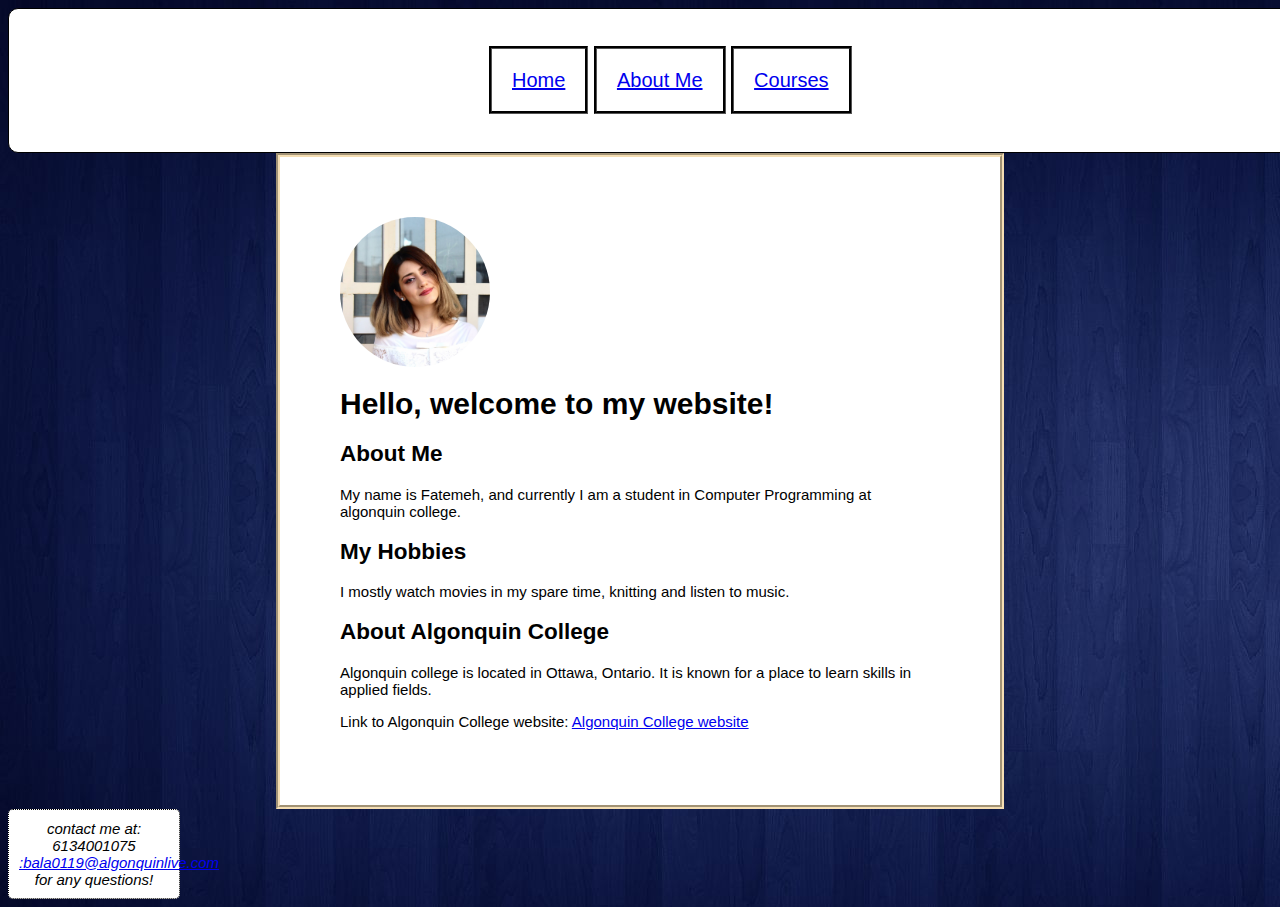
<file: index.html>
<!--Student Name: Fatemeh Baladi
Course: CST 8285 313
Assignment01
Professor Alemeseged Legesse-->

<!doctype html>
<html lang="en">

<head>
    <meta charset="utf-8">
    <title>Fateme Baladi</title>
    <!--title of the page-->
    <!--Linking the three pages together-->
    <link rel="stylesheet" type="text/css" href="pageStyle.css">
    <link rel="stylesheet" type="text/html" href="index.html">
    <link rel="stylesheet" type="text/html" href="courses.html">
    <link rel="stylesheet" type="text/html" href="aboutme.html">
</head>
<header>
    <nav>
        <!-- navigation bar for each page-->
        <ul>
            <li><a href="index.html">Home</a></li>
            <li><a href="aboutme.html">About Me</a></li>
            <li><a href="courses.html">Courses</a></li>
        </ul>
    </nav>
</header>






<div id="mainsection">
    <!-- this id is for the main display of the home page-->

    <div class="pic">
        <img class="pic" src="FatemehBaladi.JPG" alt="" />
        <!-- A photo of me -->
    </div>
    <h1>Hello, welcome to my website!</h1>
    <h2>About Me</h2>
    <!-- Information about me-->
    <p>My name is Fatemeh, and currently I am a student in Computer Programming at algonquin college.
    </p>
    <h2>My Hobbies</h2>
    <!--Hobbies-->
    I mostly watch movies in my spare time, knitting and listen to music.

    <h2>About Algonquin College</h2>
    <!--about college-->
    <p>Algonquin college is located in Ottawa, Ontario. It is known for a place to learn skills in applied fields.</p>
    <!-- link to college website-->

    <p>Link to Algonquin College website: <a href="https://www.algonquincollege.com/">Algonquin College website</a></p>

</div>

<!--Contact information-->
<div class="info">

    contact me at: 6134001075 <a href="mailto">:bala0119@algonquinlive.com</a> for any questions!


</div>

</body>

</html>
</file>
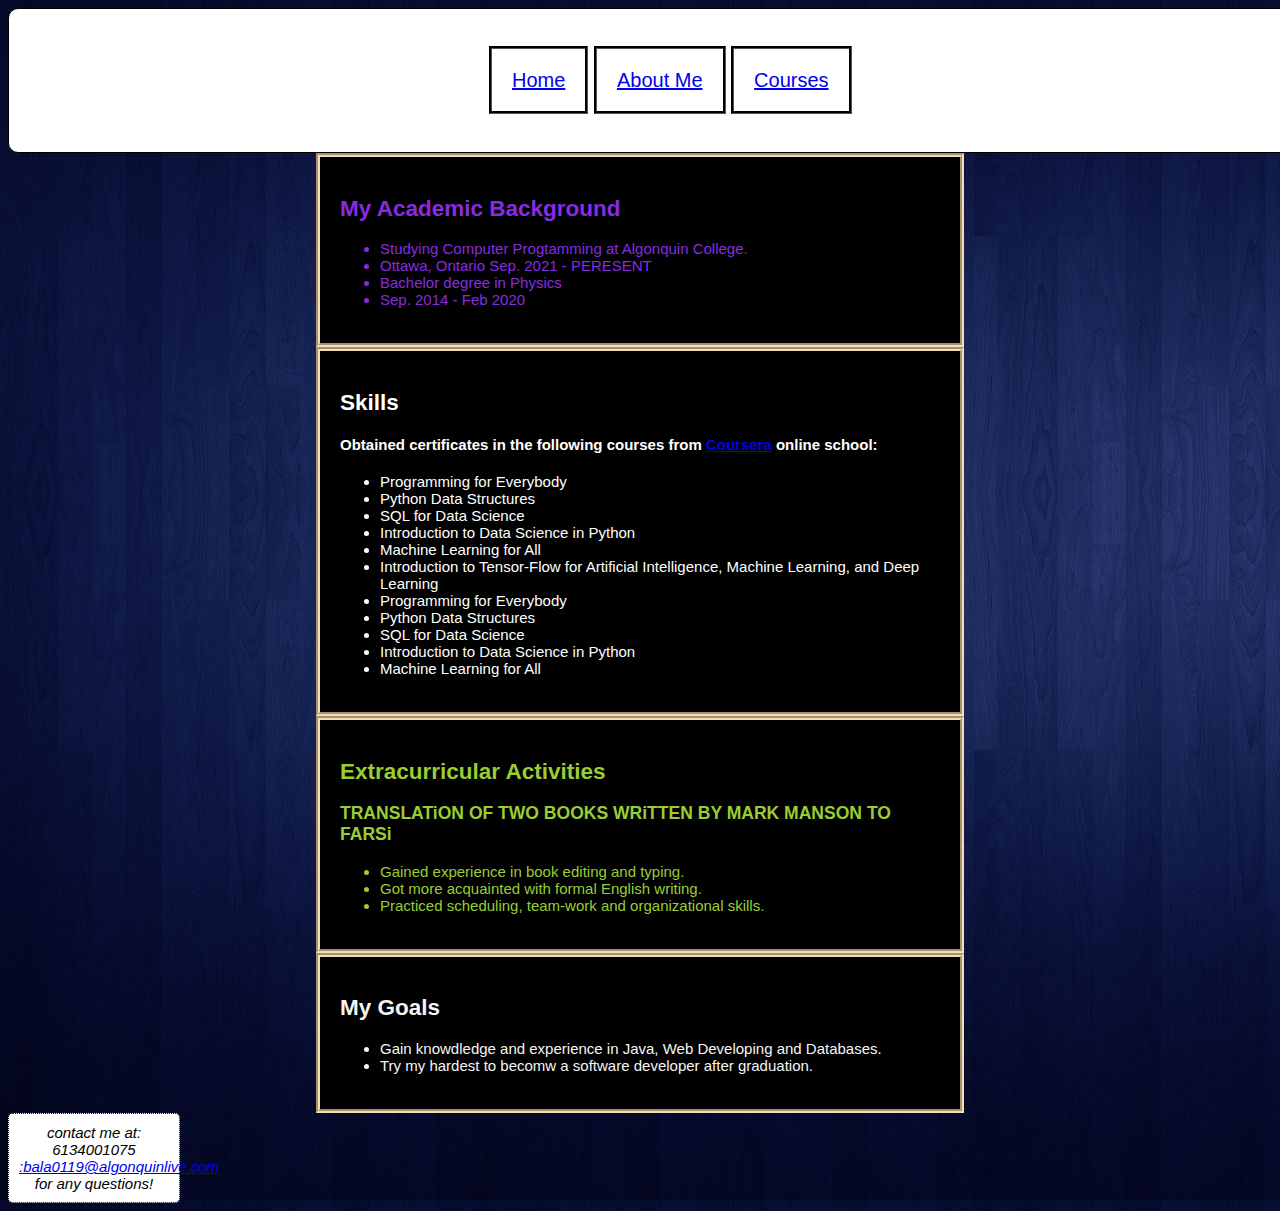
<file: aboutme.html>
<!--Student Name: Fatemeh Baladi
Course: CST 8285 313
Assignment01
Professor Alemeseged Legesse-->




<!doctype html>
<html lang="en">

<head>
    <meta charset="utf-8">
    <title>About Me</title>
    <!--title of the page-->
    <!--linking three pages together-->
    <link rel="stylesheet" type="text/css" href="pageStyle.css">
    <link rel="stylesheet" type="text/html" href="MyWebsite.html">
    <link rel="stylesheet" type="text/html" href="courses.html">
    <link rel="stylesheet" type="text/html" href="aboutme.html">
</head>

<body>
    <div class="mainsection">
        <header>
            <nav>
                <!-- navigation bar for each page-->
                <ul>
                    <li><a href="index.html">Home</a></li>
                    <li><a href="aboutme.html">About Me</a></li>
                    <li><a href="courses.html">Courses</a></li>
                </ul>
            </nav>
        </header>

    </div>


    <!-- <div class="promote"> <img src="images/su.gif" alt="Stanford University image" height="50" width="38" /> </div> -->

    <div id="resume">
        <h2>My Academic Background</h2>

        <ul>
            <!-- Unsorted list-->

            <li>Studying Computer Progtamming at Algonquin College. </li>
            <li>Ottawa, Ontario Sep. 2021 - PERESENT</li>
            <li>Bachelor degree in Physics</li>
            <li>Sep. 2014 - Feb 2020</li>

        </ul>

    </div>

    <div id="skills">
        <h2>Skills</h2>

        <h4>Obtained certificates in the following courses from <a href="https://www.coursera.org/">Coursera</a> online school:
        </h4>

        <ul>
            <!--an unordered list for skills-->


            <li>Programming for Everybody</li>
            <li>Python Data Structures</li>
            <li>SQL for Data Science</li>
            <li>Introduction to Data Science in Python</li>
            <li>Machine Learning for All</li>
            <li>Introduction to Tensor‑Flow for Artificial Intelligence, Machine Learning, and Deep Learning</li>
            <li>Programming for Everybody</li>
            <li>Python Data Structures</li>
            <li>SQL for Data Science</li>
            <li>Introduction to Data Science in Python</li>
            <li>Machine Learning for All</li>

        </ul>
    </div>

    <div id="activity">

        <h2>Extracurricular Activities</h2>
        <h3>TRANSLATiON OF TWO BOOKS WRiTTEN BY MARK MANSON TO FARSi</h3>


        <ul>
            <!-- an unordered list for activity-->

            <li> Gained experience in book editing and typing.</li>
            <li> Got more acquainted with formal English writing.</li>
            <li>Practiced scheduling, team‑work and organizational skills.</li>

        </ul>
    </div>


    <div id="goal">

        <h2>My Goals</h2>
        <!-- an unordered list for activity-->

        <ul>

            <li> Gain knowdledge and experience in Java, Web Developing and Databases.</li>
            <li> Try my hardest to becomw a software developer after graduation.</li>

        </ul>
    </div>



    <div class="info">
        <!--contact information-->
        contact me at: 6134001075 <a href="mailto">:bala0119@algonquinlive.com</a> for any questions!
    </div>


</body>

</html>
</file>
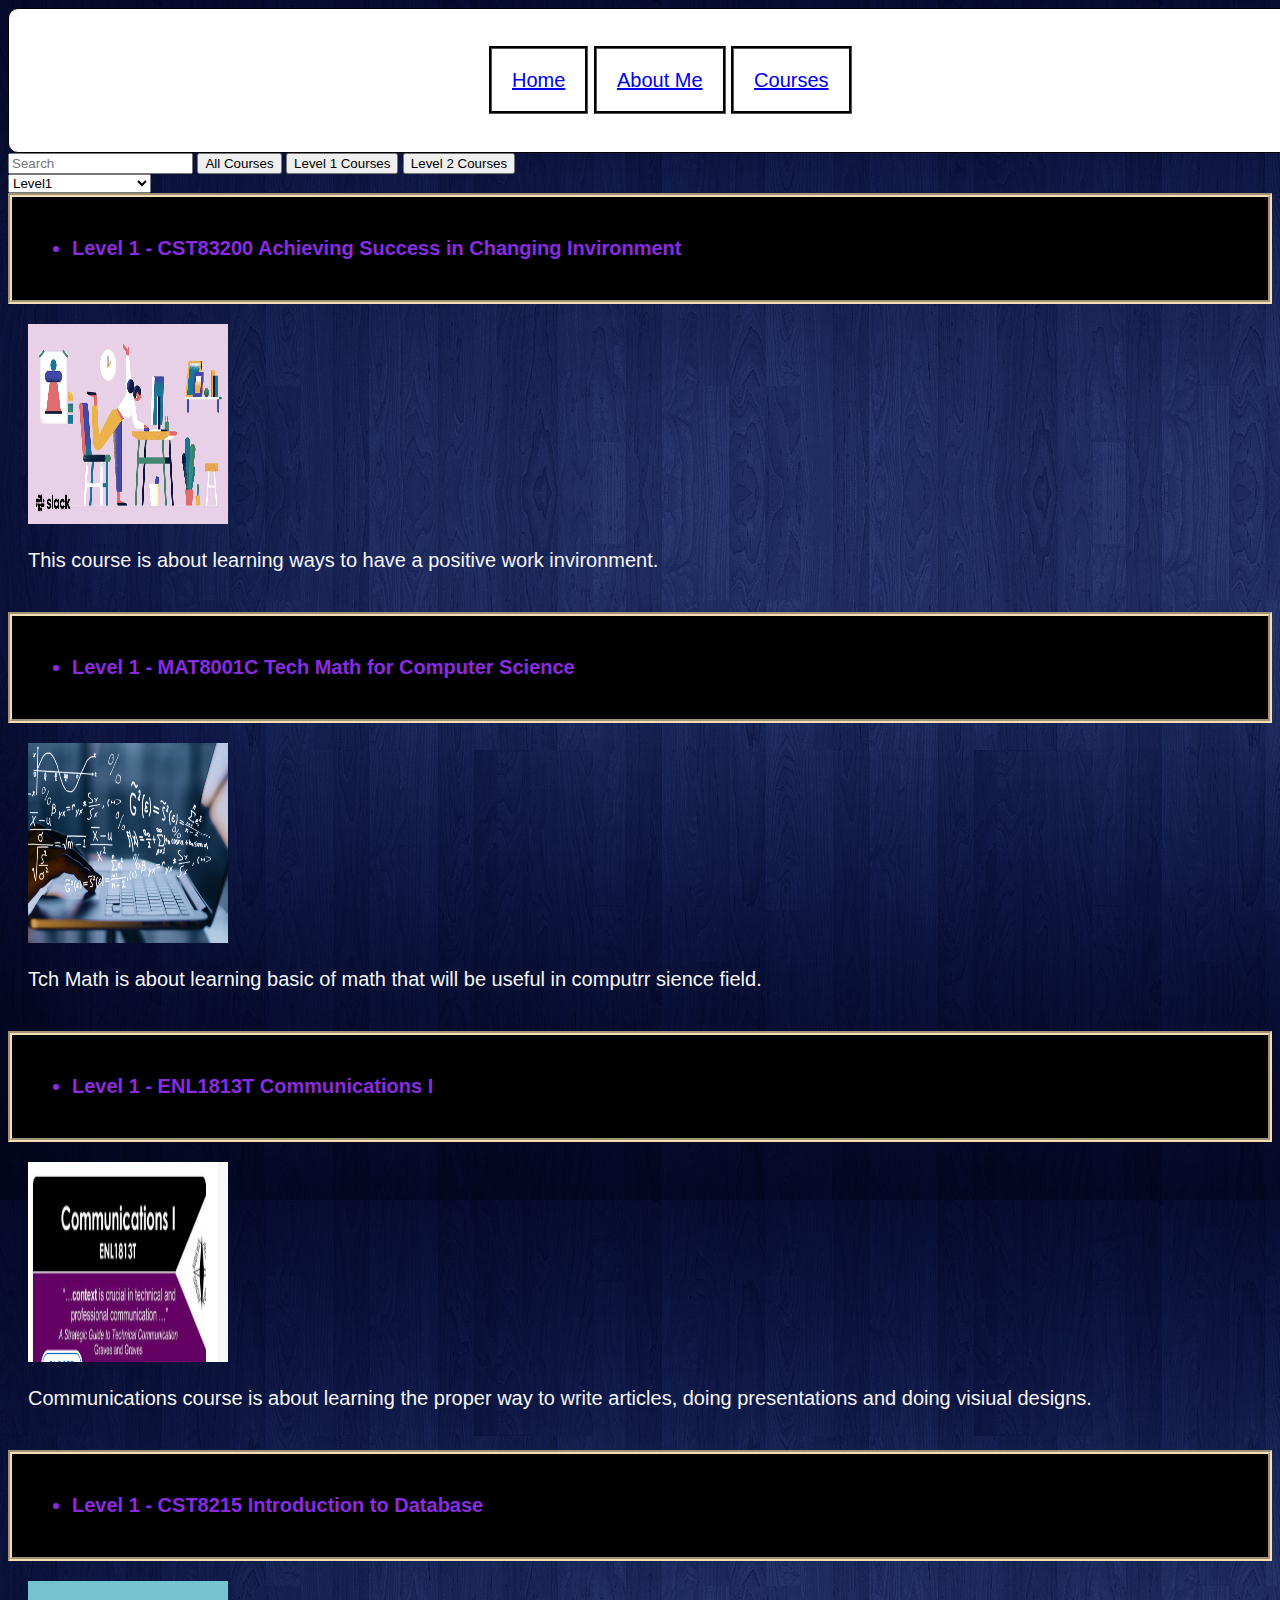
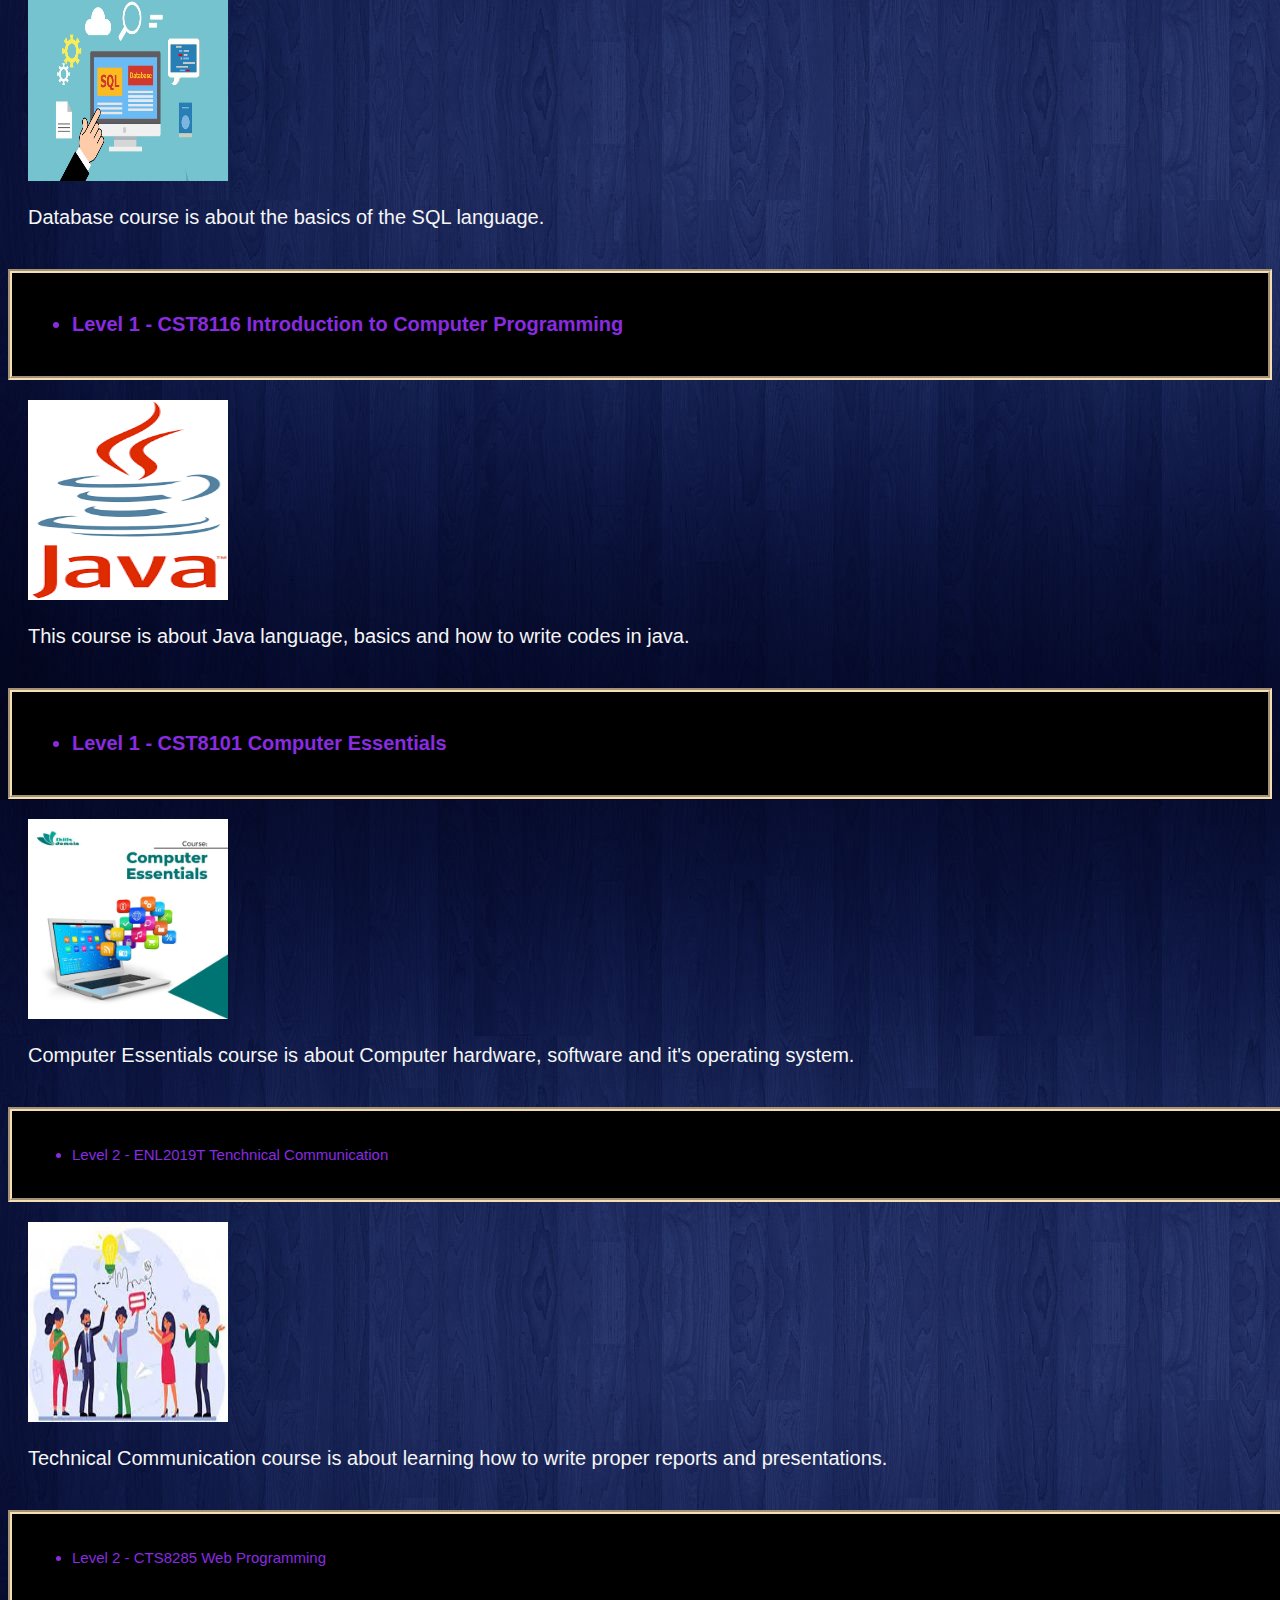
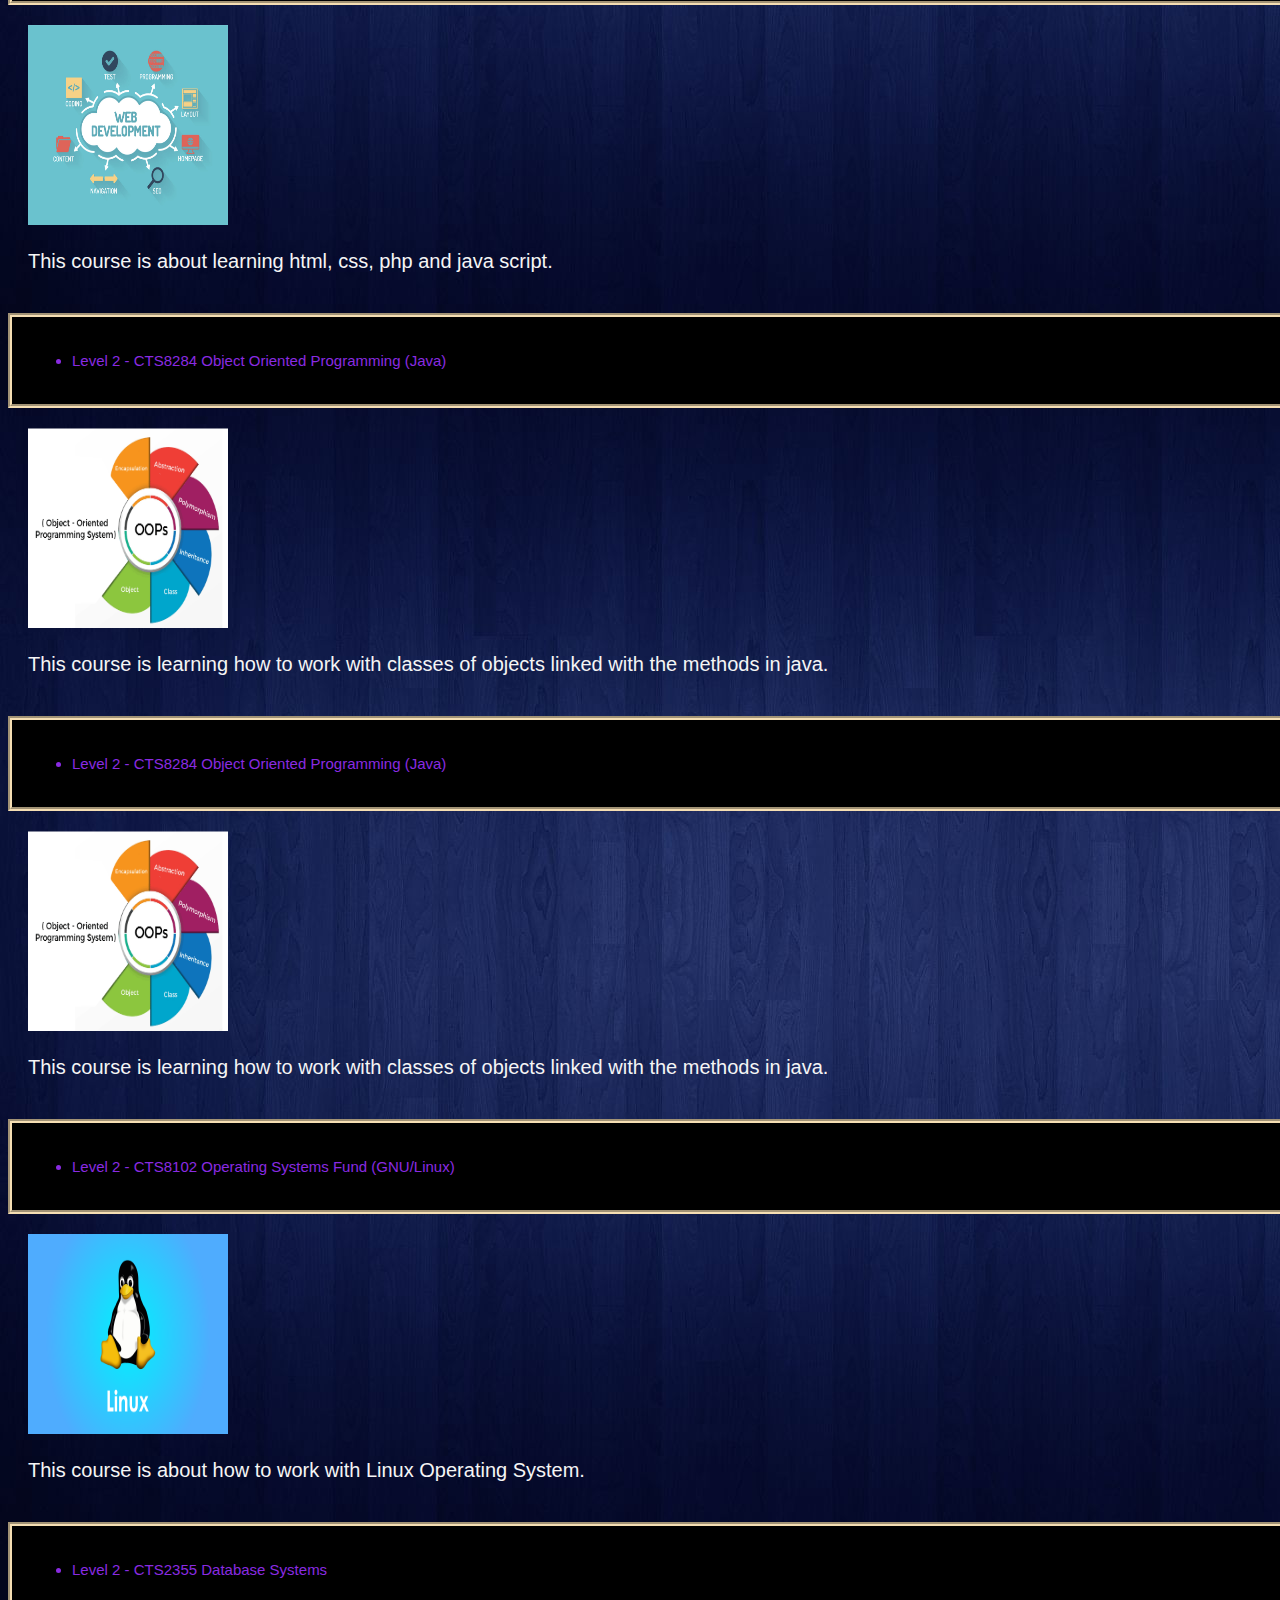
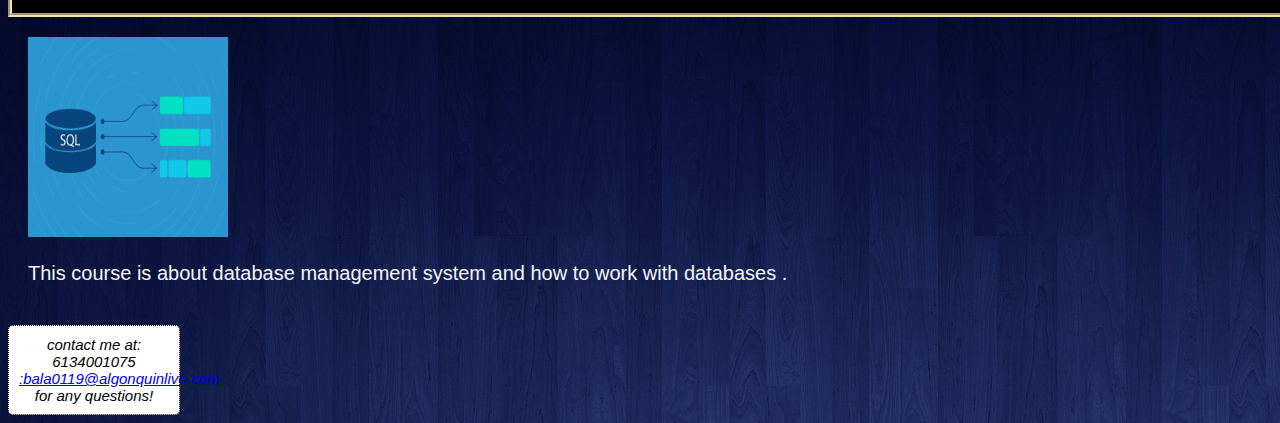
<file: courses.html>
<!--Student Name: Fatemeh Baladi
Course: CST 8285 313
Assignment01
Professor Alemeseged Legesse-->



<!doctype html>
<html lang="en">

<head>
    <meta charset="utf-8">
    <title>Courses</title>
    <!--title of the page-->
    <!--Linking the three pages together-->
    <link rel="stylesheet" type="text/css" href="pageStyle.css">
    <link rel="stylesheet" type="text/html" href="index.html">
    <link rel="stylesheet" type="text/html" href="courses.html">
    <link rel="stylesheet" type="text/html" href="aboutme.html">
</head>
<header>
    <nav>
        <!--navigation bar-->
        <ul>
            <li><a href="index.html">Home</a></li>
            <li><a href="aboutme.html">About Me</a></li>
            <li><a href="courses.html">Courses</a></li>
        </ul>
    </nav>

    <div class="search">
        <!-- search bar -->

        <input class="search" type="text" placeholder="Search">
        <button class="allcourses" type="button">All Courses</button>
        <button class="level1c" type="button">Level 1 Courses</button>
        <button class="level2c" type="button">Level 2 Courses</button>
    </div>

    <div class="courses">
        <!--sorting courses by level-->
        <div class="sortcourses">
            <div class="sortbylevel">


                <div class="sortbylevel">
                    <!--drop down menu to sort courses-->
                    <select class="sortbylevel">
                        <option>Level1</option>
                        <option>level2</option>
                        <option>Sort based on levels</option>
                    </select>
                </div>
            </div>
        </div>
    </div>


</header>





<div class="level1">
    <!--level1 course titles with a summary-->
    <ul>
        <li>
            Level 1 - CST83200 Achieving Success in Changing Invironment
        </li>
    </ul>
</div>
<div class="courseinfo">
    <img class="coursepic" src="achieve.jpg" alt="" />
    <p>This course is about learning ways to have a positive work invironment.</p>

</div>


<div class="level1">
    <ul>
        <li>
            Level 1 - MAT8001C Tech Math for Computer Science
        </li>
    </ul>
</div>
<div class="courseinfo">
    <img class="coursepic" src="math.png" alt="" />
    <p>Tch Math is about learning basic of math that will be useful in computrr sience field.</p>
</div>



<div class="level1">
    <ul>
        <li>
            Level 1 - ENL1813T Communications I
        </li>
    </ul>
</div>
<div class="courseinfo">
    <img class="coursepic" src="comss.PNG" alt="" />
    <p>Communications course is about learning the proper way to write articles, doing presentations and doing visiual designs.
    </p>
</div>


<div class="level1">
    <ul>
        <li>
            Level 1 - CST8215 Introduction to Database
        </li>
    </ul>
</div>
<div class="courseinfo">
    <img class="coursepic" src="Database-course.jpg" alt="" />
    <p>Database course is about the basics of the SQL language.</p>
</div>


<div class="level1">
    <ul>
        <li>
            Level 1 - CST8116 Introduction to Computer Programming
        </li>
    </ul>
</div>
<div class="courseinfo">
    <img class="coursepic" src="java.png" alt="" />
    <p>This course is about Java language, basics and how to write codes in java.</p>
</div>

<div class="level1">
    <ul>
        <li>
            Level 1 - CST8101 Computer Essentials
        </li>
    </ul>
</div>
<div class="courseinfo">
    <img class="coursepic" src="cs.jpg" alt="" />
    <p>Computer Essentials course is about Computer hardware, software and it's operating system.</p>
</div>


<div class="level2">
    <!--level2 course titles with a summary-->
    <ul>
        <li>
            Level 2 - ENL2019T Tenchnical Communication
        </li>
    </ul>
</div>
<div class="courseinfo">
    <img class="coursepic" src="cmm.jpg" alt="" />
    <p>Technical Communication course is about learning how to write proper reports and presentations.</p>
</div>

<div class="level2">
    <ul>
        <li>
            Level 2 - CTS8285 Web Programming
        </li>
    </ul>
</div>
<div class="courseinfo">
    <img class="coursepic" src="web.jpg" alt="" />
    <p>This course is about learning html, css, php and java script.</p>
</div>

<div class="level2">
    <ul>
        <li>
            Level 2 - CTS8284 Object Oriented Programming (Java)
        </li>
    </ul>
</div>
<div class="courseinfo">
    <img class="coursepic" src="oop.png" alt="" />
    <p>This course is learning how to work with classes of objects linked with the methods in java.</p>
</div>


<div class="level2">
    <ul>
        <li>
            Level 2 - CTS8284 Object Oriented Programming (Java)
        </li>
    </ul>
</div>
<div class="courseinfo">
    <img class="coursepic" src="oop.png" alt="" />
    <p>This course is learning how to work with classes of objects linked with the methods in java.</p>
</div>

<div class="level2">
    <ul>
        <li>
            Level 2 - CTS8102 Operating Systems Fund (GNU/Linux)
        </li>
    </ul>
</div>
<div class="courseinfo">
    <img class="coursepic" src="linux.png" alt="" />
    <p>This course is about how to work with Linux Operating System.</p>
</div>


<div class="level2">
    <ul>
        <li>
            Level 2 - CTS2355 Database Systems
        </li>
    </ul>
</div>
<div class="courseinfo">
    <img class="coursepic" src="sql.png" alt="" />
    <p>This course is about database management system and how to work with databases .</p>
</div>










<div class="info">
    <!--contact information-->
    contact me at: 6134001075 <a href="mailto">:bala0119@algonquinlive.com</a> for any questions!
</div>


</body>

</html>
</file>
<file: pageStyle.css>
/* External stylesheet */


/*Student Name: Fatemeh Baladi
Course: CST 8285 313
Assignment01
Professor Alemeseged Legesse
*/


/*
body style, aqua for background color 
specifying font and width of the body
*/

body {
    background-color: white;
    font-family: Arial, Helvetica, sans-serif;
    font-size: 100%;
    background-image: url(back.jpg);
}


/*
color for the first header
*/

header h1 {
    color: white;
}


/*
color of the second header is white
*/

header h2 {
    font-family: 'Times New Roman', Times, serif;
    color: white;
}


/*
navigation width,font, color and style
*/

nav {
    width: 60.5em;
    font-size: 20px;
    border: solid black 1px;
    padding: 60px;
    margin: auto;
    border-radius: 10px;
    background-color: white;
}


/*
color changes to cornflowerblue when moving the mouse
*/

a:hover {
    color: cornflowerblue;
    background-color: aliceblue;
}


/*
nav ul style, center and padding
*/

nav ul {
    list-style-type: none;
    color: aliceblue;
    text-align: center;
    display: inline;
    justify-content: center;
    margin: 100px 300px;
    padding: 120px;
}


/*
the style of the nav list link
*/

nav ul li {
    border: groove black 3px;
    color: aliceblue;
    margin: auto;
    padding: 20px;
    display: inline;
    text-align: center;
}


/*
changing the size of the picture in index class
*/

.pic {
    width: 150px;
    height: 150px;
    object-position: left;
    border-radius: 100pc
}


/*
styling for the main section,
determining width and colors 
*/

#mainsection {
    font-size: 15px;
    width: 600px;
    border: groove wheat 4px;
    margin: auto;
    padding: 60px;
    background-color: white;
    color: black;
    list-style-type: square;
}


/*
styling for the resume section
*/

#resume {
    font-size: 15px;
    width: 600px;
    border: groove wheat 4px;
    margin: auto;
    padding: 20px;
    background-color: black;
    color: blueviolet;
    list-style-type: square;
}


/*
styling for the skills id
*/

#skills {
    font-size: 15px;
    width: 600px;
    border: groove wheat 4px;
    margin: auto;
    padding: 20px;
    background-color: black;
    color: white;
    list-style-type: square;
}


/*
styling for the goals id
*/

#goal {
    font-size: 15px;
    width: 600px;
    border: groove wheat 4px;
    margin: auto;
    padding: 20px;
    background-color: black;
    color: whitesmoke;
    list-style-type: square;
}


/*
styling for the activity id
*/

#activity {
    font-size: 15px;
    width: 600px;
    border: groove wheat 4px;
    margin: auto;
    padding: 20px;
    background-color: black;
    color: yellowgreen;
    list-style-type: square;
}


/*
styling for the leve 1 class
*/

.level1 {
    font-size: 20px;
    contain: content;
    border: groove wheat 4px;
    margin-left: 0em;
    padding: 20px;
    background-color: black;
    color: blueviolet;
    list-style-type: square;
    font-weight: bold;
}


/*
styling for the leve 2 class
*/

.level2 {
    font-size: 15px;
    width: 86em;
    border: groove wheat 4px;
    margin-right: 50px;
    padding: 20px;
    background-color: black;
    color: blueviolet;
    list-style-type: square;
}


/*
styling for the course info class
*/

.courseinfo {
    font-size: 20px;
    padding: 20px;
    color: whitesmoke;
    list-style-type: square;
}


/*
styling for the info class (contact information)
*/

.info {
    background-color: white;
    font-family: 'Gill Sans', 'Gill Sans MT', Calibri, 'Trebuchet MS', sans-serif;
    color: black;
    border: 1px dotted black;
    border-radius: 5px;
    font-size: 20px;
    width: 150px;
    padding: 10px;
    font-style: italic;
    text-align: center;
    font-size: 15px;
}


/*
styling for the sizes of the pictures in course page
*/

.coursepic {
    width: 200px;
    height: 200px;
    object-position: left;
}
</file>
